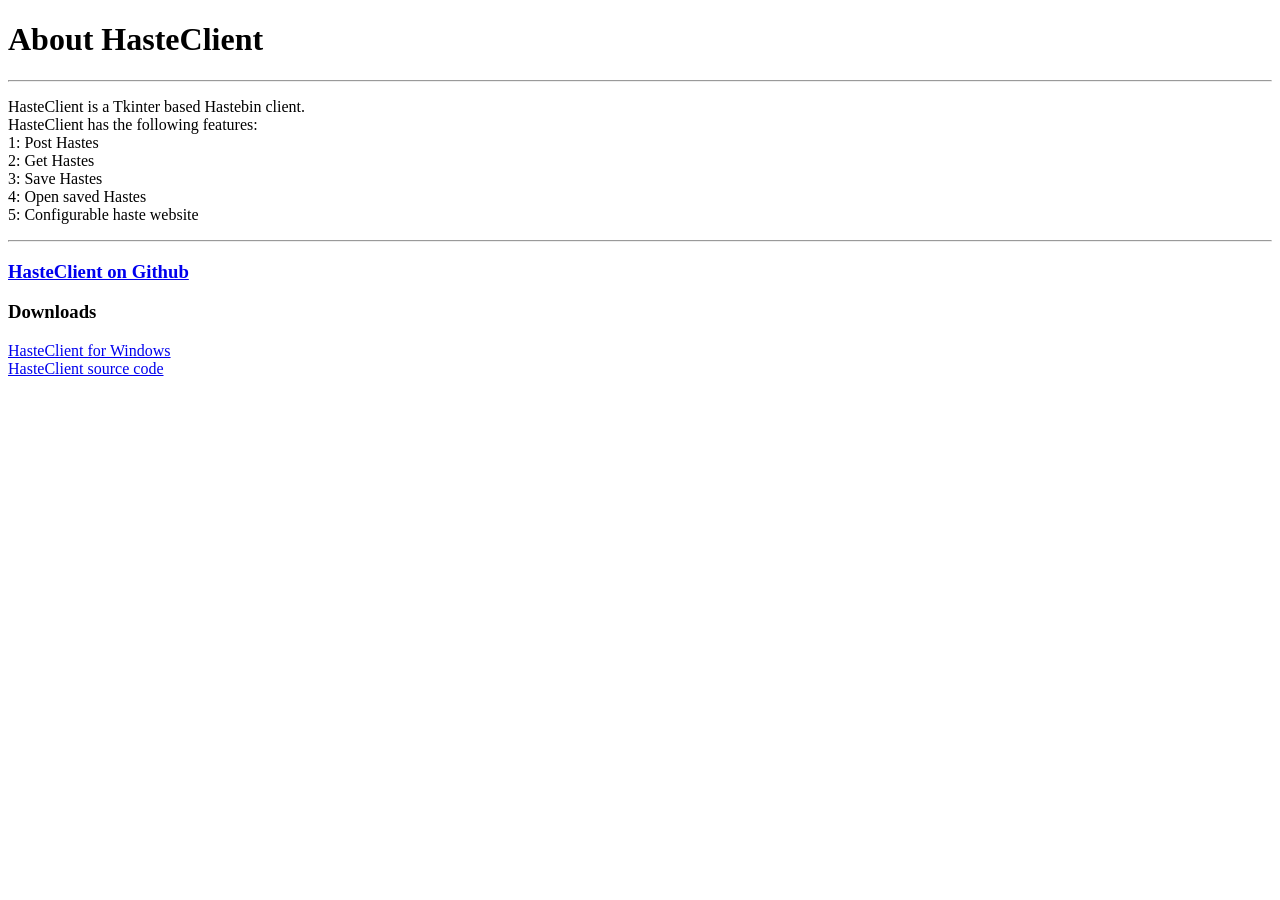
<file: HasteClient/index.html>
<!DOCTYPE html>
<html lang="tr" dir="ltr">
  <head>
    <meta charset="utf-8">
    <title>HasteClient</title>
  </head>
  <body>
    <h1>About HasteClient</h1>
    <hr>
    <p>HasteClient is a Tkinter based Hastebin client.<br>
    HasteClient has the following features:<br>
    1: Post Hastes <br>
    2: Get Hastes <br>
    3: Save Hastes <br>
    4: Open saved Hastes <br>
    5: Configurable haste website <br></p>
    <hr>
    <h3><a href="https://github.com/BLINMATIC/HasteClient/">HasteClient on Github</a></h3>
    <h3>Downloads</h3>
    <p><a href="https://github.com/BLINMATIC/HasteClient/releases/download/Windows/HasteClient.zip">HasteClient for Windows</a><br>
    <a href="https://github.com/BLINMATIC/HasteClient/archive/refs/tags/Windows.zip">HasteClient source code</a></p>
  </body>
</html>
</file>
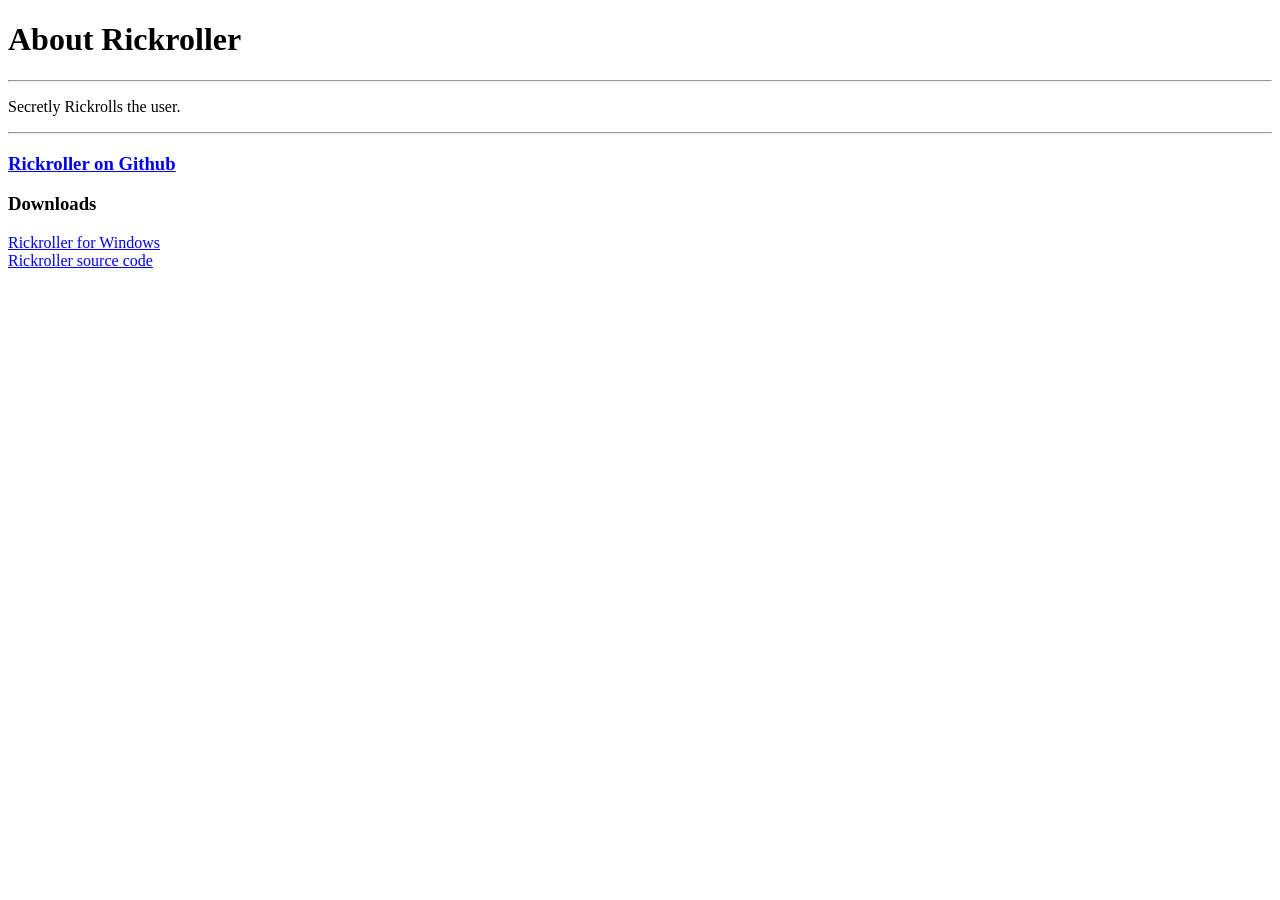
<file: Rickroller/index.html>
<!DOCTYPE html>
<html lang="tr" dir="ltr">
  <head>
    <meta charset="utf-8">
    <title>Rickroller</title>
  </head>
  <body>
    <h1>About Rickroller</h1>
    <hr>
    <p>Secretly Rickrolls the user.</p>
    <hr>
    <h3><a href="https://github.com/BLINMATIC/rickroller">Rickroller on Github</a></h3>
    <h3>Downloads</h3>
    <p><a href="https://github.com/BLINMATIC/rickroller/releases/download/Windows/__main__.exe">Rickroller for Windows</a><br>
    <a href="https://github.com/BLINMATIC/rickroller/archive/refs/tags/Windows.zip">Rickroller source code</a></p>
  </body>
</html>
</file>
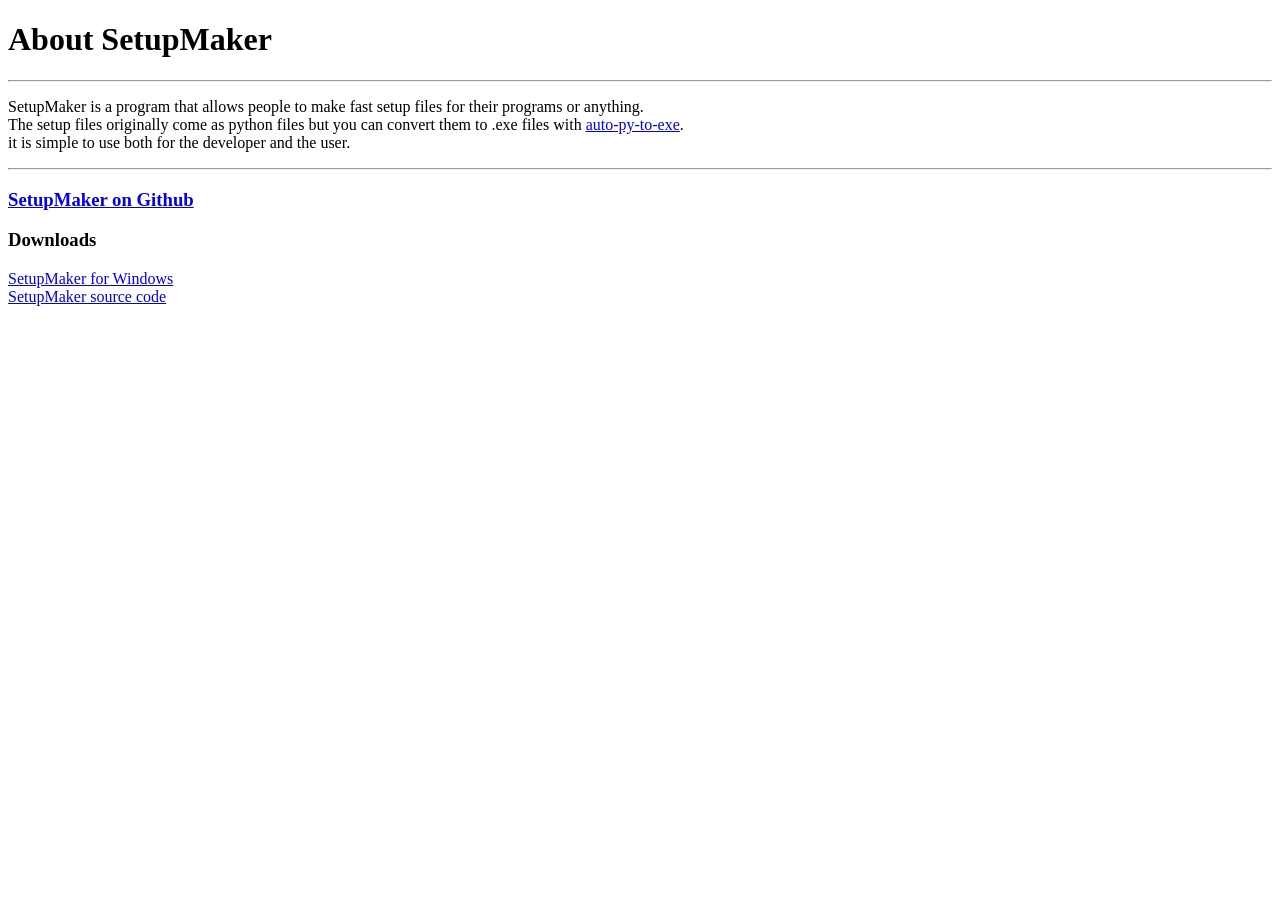
<file: SetupMaker/index.html>
<!DOCTYPE html>
<html lang="tr" dir="ltr">
  <head>
    <meta charset="utf-8">
    <title>SetupMaker</title>
  </head>
  <body>
    <h1>About SetupMaker</h1>
    <hr>
    <p>SetupMaker is a program that allows people to make fast setup files for their programs or anything.<br>
      The setup files originally come as python files but you can convert them to .exe files with <a href="https://pypi.org/project/auto-py-to-exe/">auto-py-to-exe</a>.<br>
    it is simple to use both for the developer and the user.</p>
    <hr>
    <h3><a href="https://github.com/BLINMATIC/SetupMaker">SetupMaker on Github</a></h3>
    <h3>Downloads</h3>
    <p><a href="https://github.com/BLINMATIC/SetupMaker/releases/download/Windows/SetupMaker.exe">SetupMaker for Windows</a><br>
    <a href="https://github.com/BLINMATIC/SetupMaker/archive/refs/tags/Windows.zip">SetupMaker source code</a></p>
  </body>
</html>
</file>
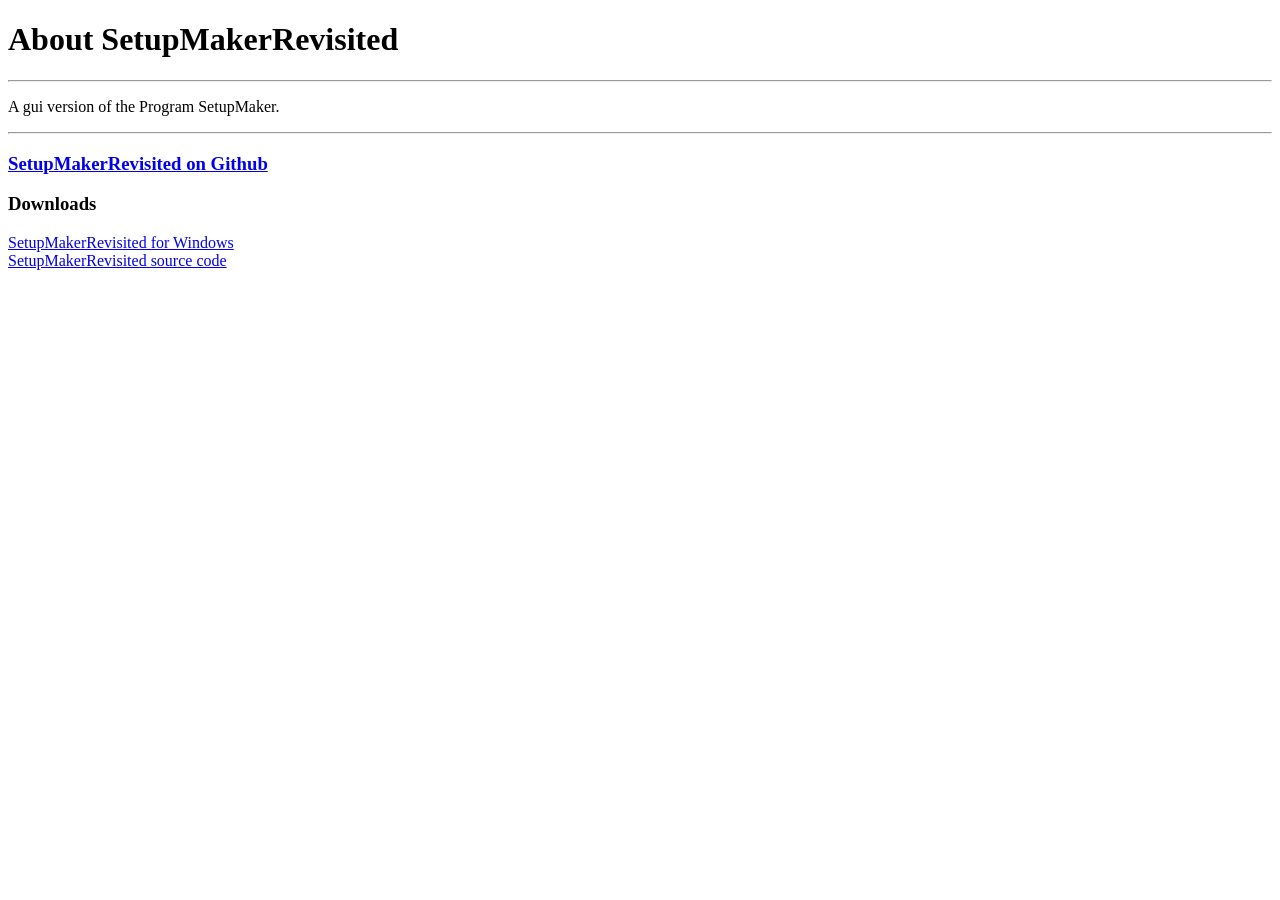
<file: SetupMakerRevisited/index.html>
<!DOCTYPE html>
<html lang="tr" dir="ltr">
  <head>
    <meta charset="utf-8">
    <title>SetupMakerRevisited</title>
  </head>
  <body>
    <h1>About SetupMakerRevisited</h1>
    <hr>
    <p>A gui version of the Program SetupMaker.</p>
    <hr>
    <h3><a href="https://github.com/BLINMATIC/SetupMakerRevisited">SetupMakerRevisited on Github</a></h3>
    <h3>Downloads</h3>
    <p><a href="https://github.com/BLINMATIC/SetupMakerRevisited/releases/download/Windows/SetupMakerRevisited.exe">SetupMakerRevisited for Windows</a><br>
    <a href="https://github.com/BLINMATIC/SetupMakerRevisited/archive/refs/tags/Windows.zip">SetupMakerRevisited source code</a></p>
  </body>
</html>
</file>
